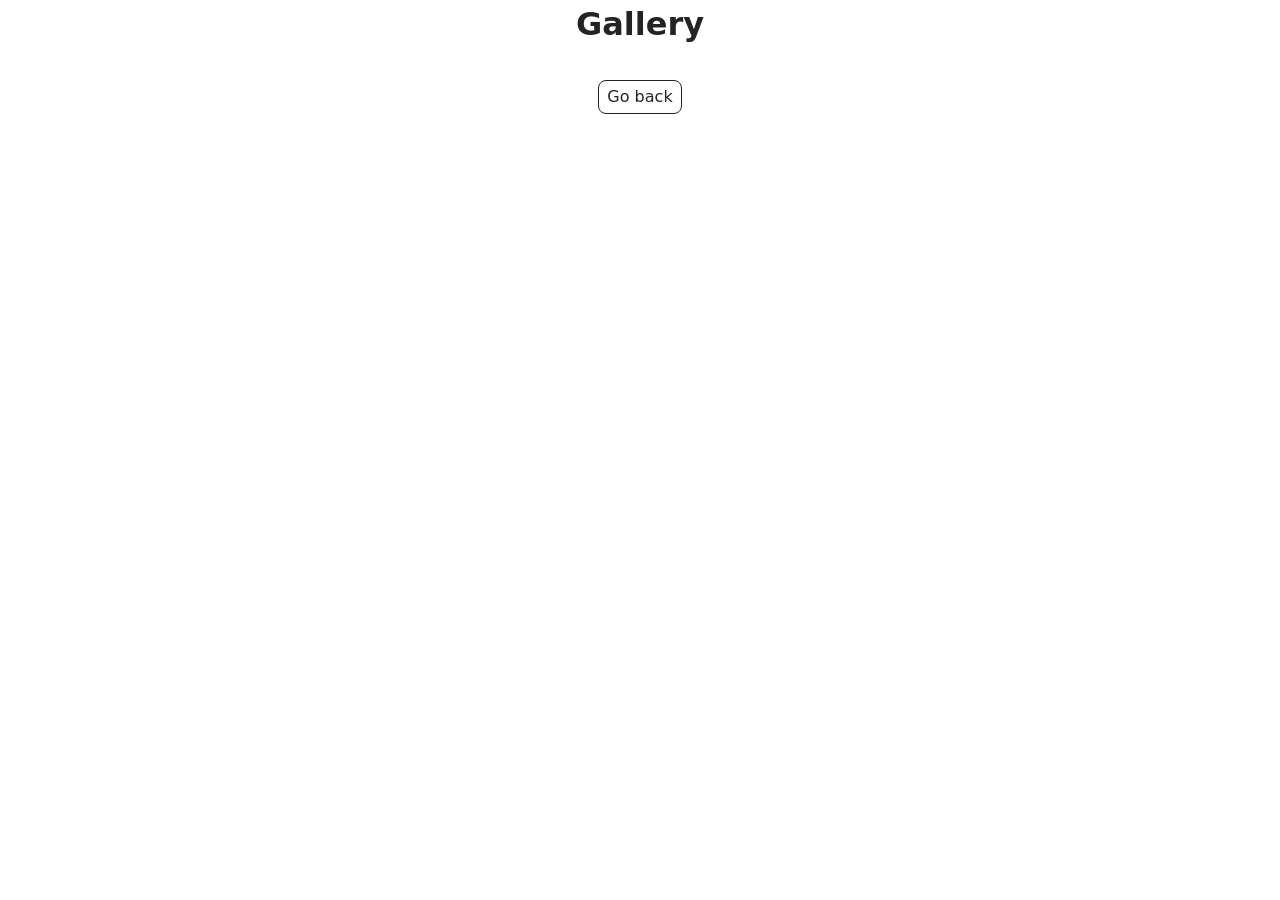
<file: src/1-gallery.html>
<!DOCTYPE html>
<html lang="en">
  <head>
    <meta charset="UTF-8" />
    <meta http-equiv="X-UA-Compatible" content="IE=edge" />
    <meta name="viewport" content="width=device-width, initial-scale=1.0" />
    <title>Gallery</title>
    <link rel="stylesheet" href="./css/styles.css" />
  </head>
  <body>

    <main>
      <div class="container">
        <h1 class="main-title">
          Gallery
        </h1>
        <a class="back-link" href="./index.html">Go back</a>
      </div>
      <ul class="gallery"></ul>
    </main>

    
    <script type="module" src="./js/1-gallery.js"></script>
  </body>
</html>
</file>
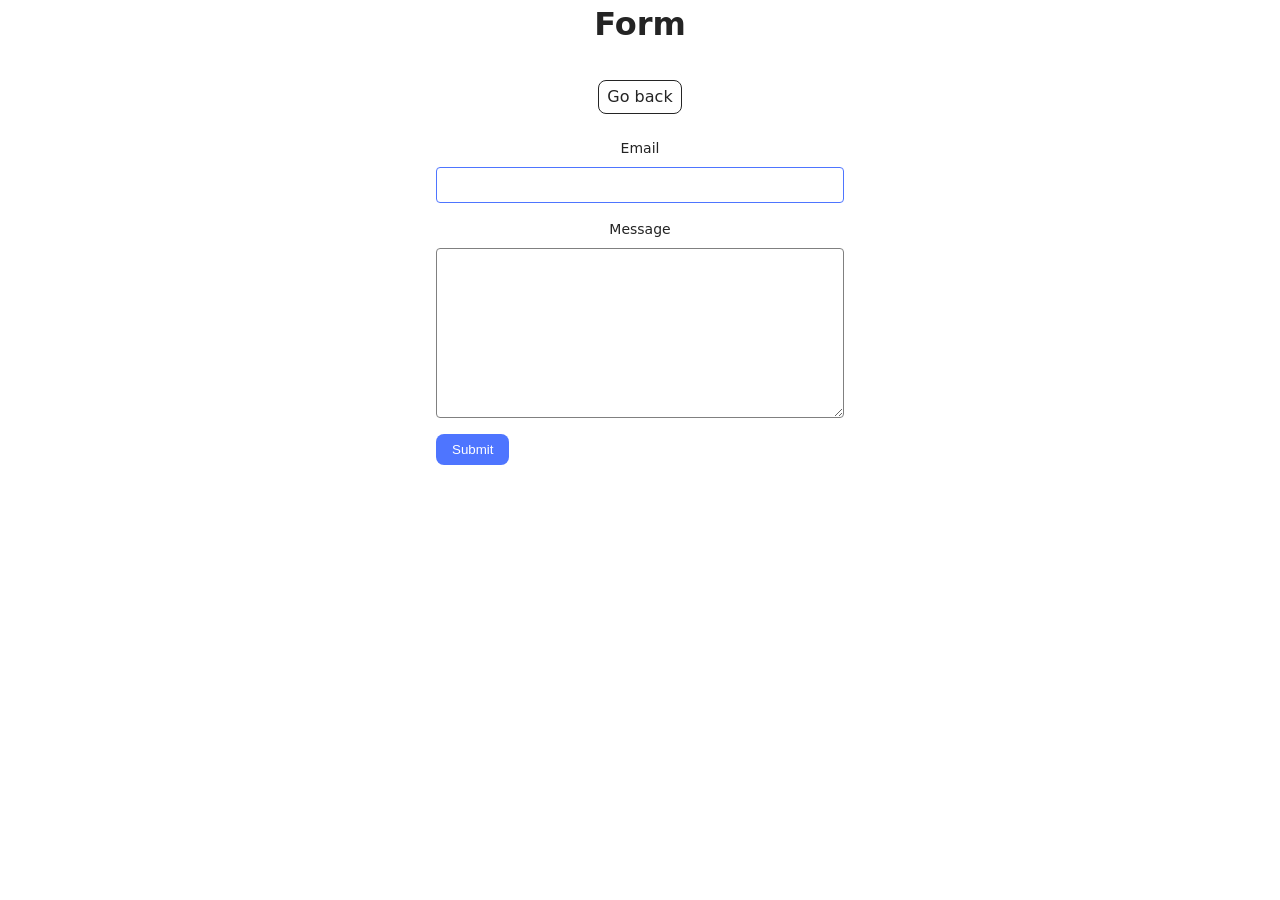
<file: src/2-form.html>
<!DOCTYPE html>
<html lang="en">
  <head>
    <meta charset="UTF-8" />
    <meta http-equiv="X-UA-Compatible" content="IE=edge" />
    <meta name="viewport" content="width=device-width, initial-scale=1.0" />
    <title>Form</title>
    <link rel="stylesheet" href="./css/styles.css" />
  </head>
  <body>

    <main>
      <div class="container">
        <h1 class="main-title">
          Form
        </h1>
        <a class="back-link" href="./index.html">Go back</a>
      </div>

      <form class="feedback-form" autocomplete="off">
  <label>
    Email
    <input type="email" name="email" autofocus />
  </label>
  <label>
    Message
    <textarea name="message" rows="8"></textarea>
  </label>
  <button type="submit">Submit</button>
</form>

    </main>

    <script type="module" src="./js/2-form.js"></script>
  </body>
</html>
</file>
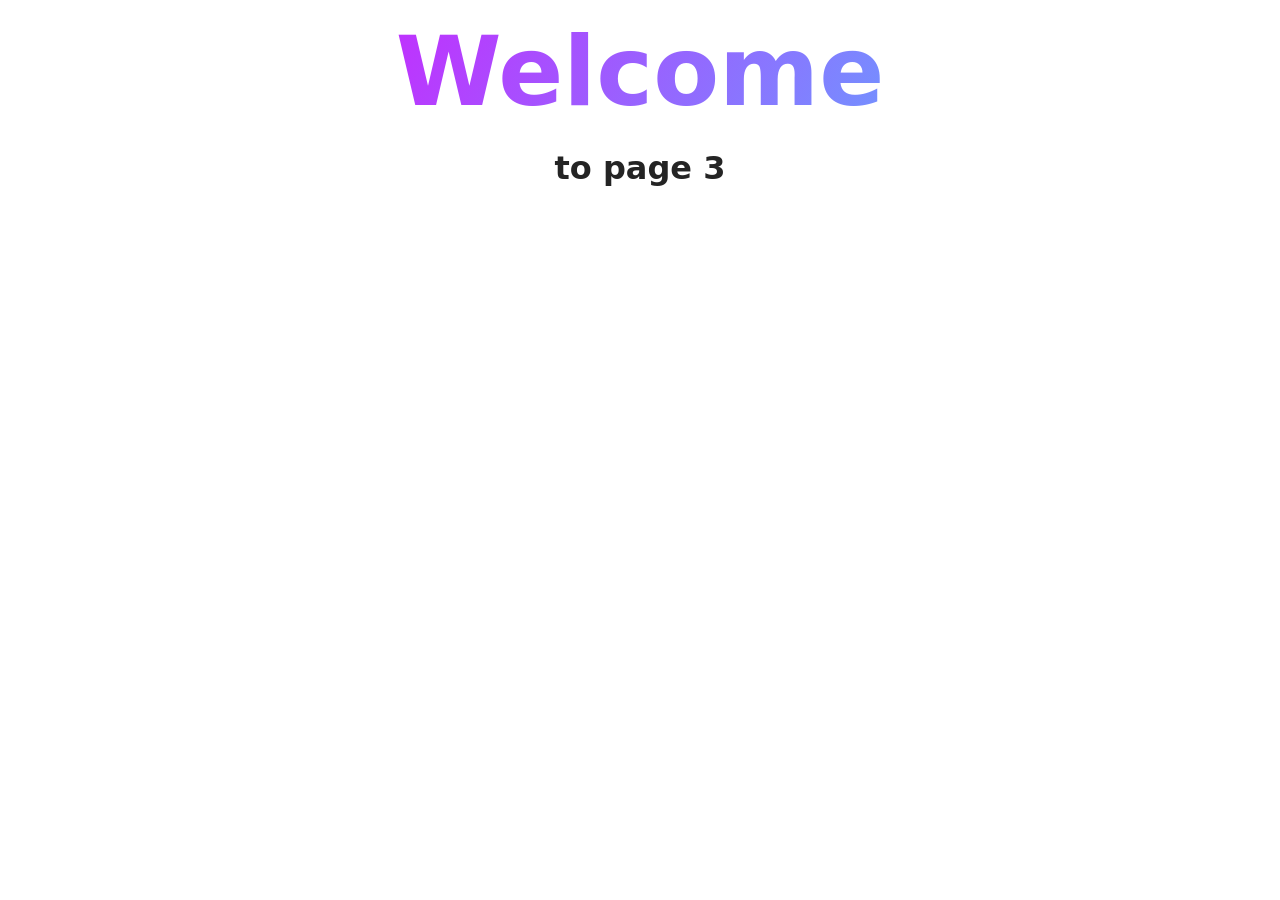
<file: src/page-3.html>
<!DOCTYPE html>
<html lang="en">
  <head>
    <meta charset="UTF-8" />
    <meta http-equiv="X-UA-Compatible" content="IE=edge" />
    <meta name="viewport" content="width=device-width, initial-scale=1.0" />
    <title>Page 3</title>
    <link rel="stylesheet" href="./css/styles.css" />
  </head>
  <body>
    <load
      src="./partials/header.html"
      icon-path="./img/sprite.svg#logo"
      highlight-curr="active"
    />

    <main>
      <div class="container">
        <h1 class="main-title">
          <span class="main-title-gradient">Welcome</span> to page 3
        </h1>
        <load src="./partials/back-link.html" />
      </div>
    </main>

    <load src="./partials/footer.html" />
  </body>
</html>
</file>
<file: src/css/styles.css>
/**
  |============================
  | include css partials with
  | default @import url()
  |============================
*/
/* Common styles */
@import url('./reset.css');
@import url('./base.css');
@import url('./container.css');
@import url('./animations.css');

/* Sections style */
@import url('./header.css');
@import url('./vite-promo.css');
@import url('./badges.css');
@import url('./back-link.css');
@import url('./footer.css');
</file>
